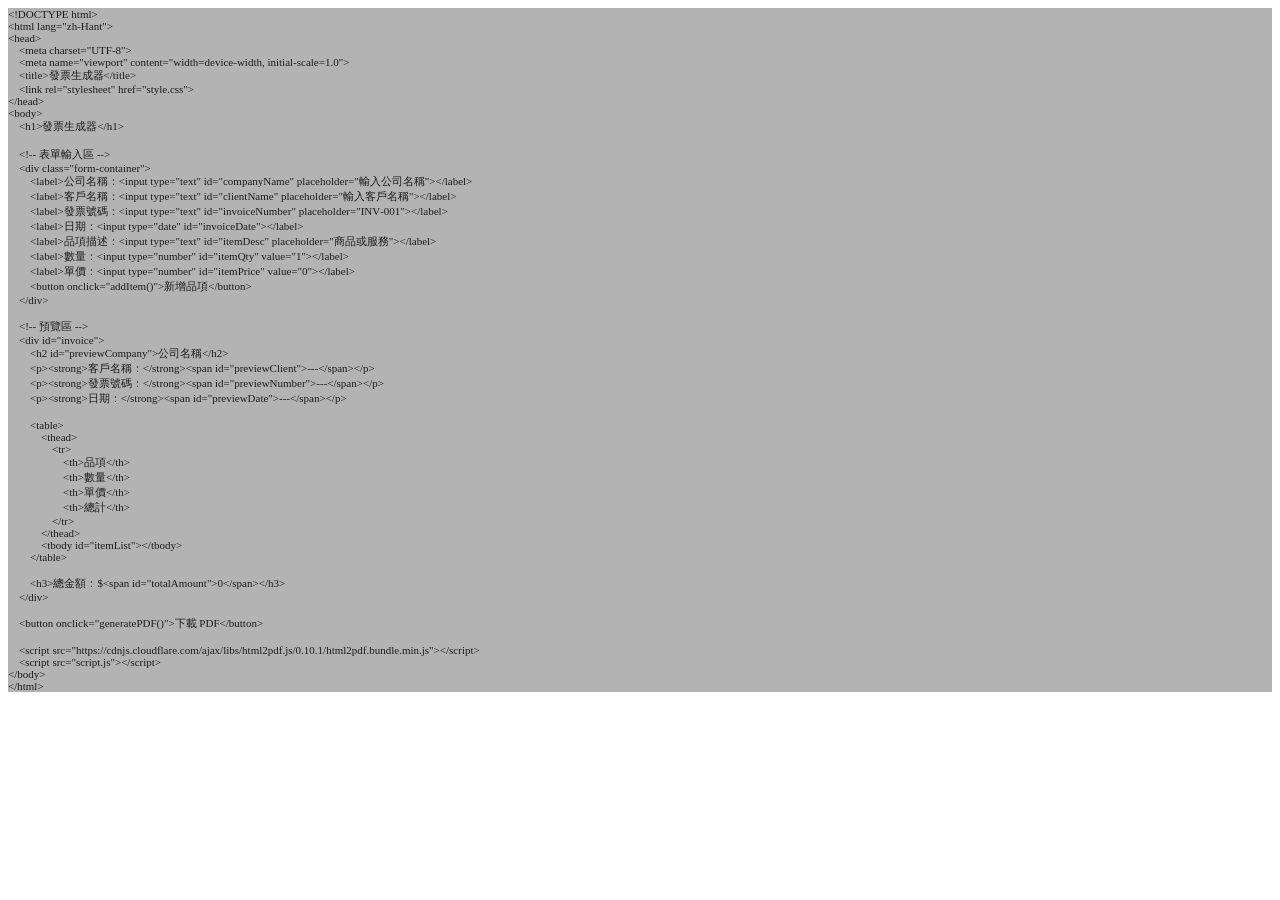
<file:  invoice-app/index.html>
<!DOCTYPE html PUBLIC "-//W3C//DTD HTML 4.01//EN" "http://www.w3.org/TR/html4/strict.dtd">
<html>
<head>
  <meta http-equiv="Content-Type" content="text/html; charset=utf-8">
  <meta http-equiv="Content-Style-Type" content="text/css">
  <title></title>
  <meta name="Generator" content="Cocoa HTML Writer">
  <meta name="CocoaVersion" content="2575.6">
  <style type="text/css">
    p.p1 {margin: 0.0px 0.0px 0.0px 0.0px; font: 11.0px 'Helvetica Neue'; color: #000000; color: rgba(0, 0, 0, 0.85); -webkit-text-stroke: rgba(0, 0, 0, 0.85); background-color: #b3b3b3}
    p.p2 {margin: 0.0px 0.0px 0.0px 0.0px; font: 11.0px 'Helvetica Neue'; color: #000000; color: rgba(0, 0, 0, 0.85); -webkit-text-stroke: rgba(0, 0, 0, 0.85); background-color: #b3b3b3; min-height: 13.0px}
    span.s1 {font-kerning: none}
  </style>
</head>
<body>
<p class="p1"><span class="s1">&lt;!DOCTYPE html&gt;</span></p>
<p class="p1"><span class="s1">&lt;html lang="zh-Hant"&gt;</span></p>
<p class="p1"><span class="s1">&lt;head&gt;</span></p>
<p class="p1"><span class="s1"><span class="Apple-converted-space">    </span>&lt;meta charset="UTF-8"&gt;</span></p>
<p class="p1"><span class="s1"><span class="Apple-converted-space">    </span>&lt;meta name="viewport" content="width=device-width, initial-scale=1.0"&gt;</span></p>
<p class="p1"><span class="s1"><span class="Apple-converted-space">    </span>&lt;title&gt;發票生成器&lt;/title&gt;</span></p>
<p class="p1"><span class="s1"><span class="Apple-converted-space">    </span>&lt;link rel="stylesheet" href="style.css"&gt;</span></p>
<p class="p1"><span class="s1">&lt;/head&gt;</span></p>
<p class="p1"><span class="s1">&lt;body&gt;</span></p>
<p class="p1"><span class="s1"><span class="Apple-converted-space">    </span>&lt;h1&gt;發票生成器&lt;/h1&gt;</span></p>
<p class="p2"><span class="s1"></span><br></p>
<p class="p1"><span class="s1"><span class="Apple-converted-space">    </span>&lt;!-- 表單輸入區 --&gt;</span></p>
<p class="p1"><span class="s1"><span class="Apple-converted-space">    </span>&lt;div class="form-container"&gt;</span></p>
<p class="p1"><span class="s1"><span class="Apple-converted-space">        </span>&lt;label&gt;公司名稱：&lt;input type="text" id="companyName" placeholder="輸入公司名稱"&gt;&lt;/label&gt;</span></p>
<p class="p1"><span class="s1"><span class="Apple-converted-space">        </span>&lt;label&gt;客戶名稱：&lt;input type="text" id="clientName" placeholder="輸入客戶名稱"&gt;&lt;/label&gt;</span></p>
<p class="p1"><span class="s1"><span class="Apple-converted-space">        </span>&lt;label&gt;發票號碼：&lt;input type="text" id="invoiceNumber" placeholder="INV-001"&gt;&lt;/label&gt;</span></p>
<p class="p1"><span class="s1"><span class="Apple-converted-space">        </span>&lt;label&gt;日期：&lt;input type="date" id="invoiceDate"&gt;&lt;/label&gt;</span></p>
<p class="p1"><span class="s1"><span class="Apple-converted-space">        </span>&lt;label&gt;品項描述：&lt;input type="text" id="itemDesc" placeholder="商品或服務"&gt;&lt;/label&gt;</span></p>
<p class="p1"><span class="s1"><span class="Apple-converted-space">        </span>&lt;label&gt;數量：&lt;input type="number" id="itemQty" value="1"&gt;&lt;/label&gt;</span></p>
<p class="p1"><span class="s1"><span class="Apple-converted-space">        </span>&lt;label&gt;單價：&lt;input type="number" id="itemPrice" value="0"&gt;&lt;/label&gt;</span></p>
<p class="p1"><span class="s1"><span class="Apple-converted-space">        </span>&lt;button onclick="addItem()"&gt;新增品項&lt;/button&gt;</span></p>
<p class="p1"><span class="s1"><span class="Apple-converted-space">    </span>&lt;/div&gt;</span></p>
<p class="p2"><span class="s1"></span><br></p>
<p class="p1"><span class="s1"><span class="Apple-converted-space">    </span>&lt;!-- 預覽區 --&gt;</span></p>
<p class="p1"><span class="s1"><span class="Apple-converted-space">    </span>&lt;div id="invoice"&gt;</span></p>
<p class="p1"><span class="s1"><span class="Apple-converted-space">        </span>&lt;h2 id="previewCompany"&gt;公司名稱&lt;/h2&gt;</span></p>
<p class="p1"><span class="s1"><span class="Apple-converted-space">        </span>&lt;p&gt;&lt;strong&gt;客戶名稱：&lt;/strong&gt;&lt;span id="previewClient"&gt;---&lt;/span&gt;&lt;/p&gt;</span></p>
<p class="p1"><span class="s1"><span class="Apple-converted-space">        </span>&lt;p&gt;&lt;strong&gt;發票號碼：&lt;/strong&gt;&lt;span id="previewNumber"&gt;---&lt;/span&gt;&lt;/p&gt;</span></p>
<p class="p1"><span class="s1"><span class="Apple-converted-space">        </span>&lt;p&gt;&lt;strong&gt;日期：&lt;/strong&gt;&lt;span id="previewDate"&gt;---&lt;/span&gt;&lt;/p&gt;</span></p>
<p class="p2"><span class="s1"></span><br></p>
<p class="p1"><span class="s1"><span class="Apple-converted-space">        </span>&lt;table&gt;</span></p>
<p class="p1"><span class="s1"><span class="Apple-converted-space">            </span>&lt;thead&gt;</span></p>
<p class="p1"><span class="s1"><span class="Apple-converted-space">                </span>&lt;tr&gt;</span></p>
<p class="p1"><span class="s1"><span class="Apple-converted-space">                    </span>&lt;th&gt;品項&lt;/th&gt;</span></p>
<p class="p1"><span class="s1"><span class="Apple-converted-space">                    </span>&lt;th&gt;數量&lt;/th&gt;</span></p>
<p class="p1"><span class="s1"><span class="Apple-converted-space">                    </span>&lt;th&gt;單價&lt;/th&gt;</span></p>
<p class="p1"><span class="s1"><span class="Apple-converted-space">                    </span>&lt;th&gt;總計&lt;/th&gt;</span></p>
<p class="p1"><span class="s1"><span class="Apple-converted-space">                </span>&lt;/tr&gt;</span></p>
<p class="p1"><span class="s1"><span class="Apple-converted-space">            </span>&lt;/thead&gt;</span></p>
<p class="p1"><span class="s1"><span class="Apple-converted-space">            </span>&lt;tbody id="itemList"&gt;&lt;/tbody&gt;</span></p>
<p class="p1"><span class="s1"><span class="Apple-converted-space">        </span>&lt;/table&gt;</span></p>
<p class="p2"><span class="s1"></span><br></p>
<p class="p1"><span class="s1"><span class="Apple-converted-space">        </span>&lt;h3&gt;總金額：$&lt;span id="totalAmount"&gt;0&lt;/span&gt;&lt;/h3&gt;</span></p>
<p class="p1"><span class="s1"><span class="Apple-converted-space">    </span>&lt;/div&gt;</span></p>
<p class="p2"><span class="s1"></span><br></p>
<p class="p1"><span class="s1"><span class="Apple-converted-space">    </span>&lt;button onclick="generatePDF()"&gt;下載 PDF&lt;/button&gt;</span></p>
<p class="p2"><span class="s1"></span><br></p>
<p class="p1"><span class="s1"><span class="Apple-converted-space">    </span>&lt;script src="https://cdnjs.cloudflare.com/ajax/libs/html2pdf.js/0.10.1/html2pdf.bundle.min.js"&gt;&lt;/script&gt;</span></p>
<p class="p1"><span class="s1"><span class="Apple-converted-space">    </span>&lt;script src="script.js"&gt;&lt;/script&gt;</span></p>
<p class="p1"><span class="s1">&lt;/body&gt;</span></p>
<p class="p1"><span class="s1">&lt;/html&gt;</span></p>
</body>
</html>
</file>
